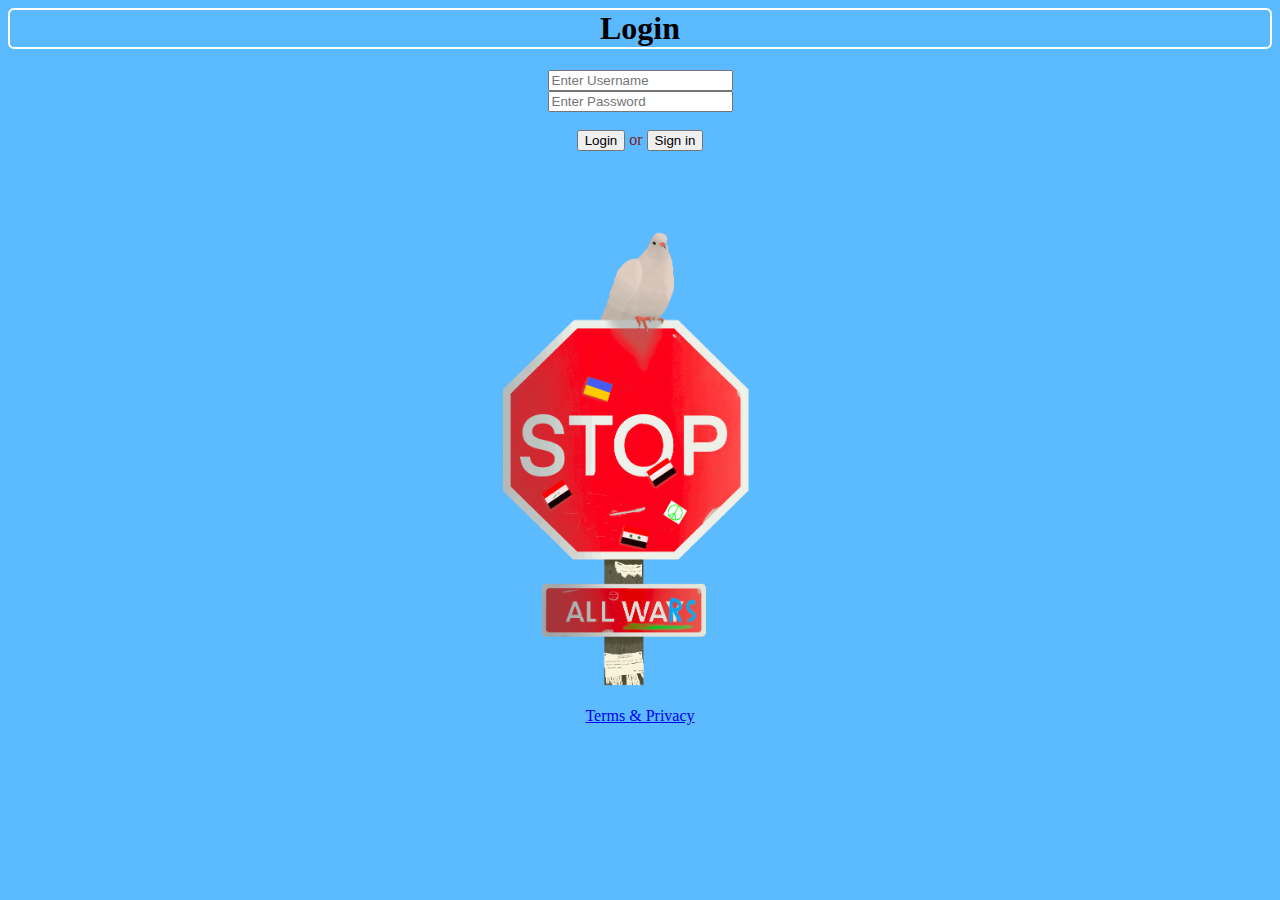
<file: weblogin/frontend/index.html>
<html>
    <center>
    <head>
        <title>Website.login</title>
        <script src="./script.js"></script>
        <style>
        body {
            color: #862020;
            background-image: url('/imgs/background.jpg');
            background-repeat: no-repeat;
            background-position: center;
            background-size: 600px 600px;
            background-color: #5bbaff;
        }
        h1 {
            color: black;
            border: 2px solid white;
            border-radius: 6px;
            font-family: Copperplate, Fantasy;
        }
        footer {
            font-family: Copperplate, Fantasy;
            vertical-align: sub;
        }
        </style>
    </head>
    <body>
        <h1 id="header"><b>Login</b></h1>
        <form>
            <input type="text" placeholder="Enter Username" id="user" required><br>
            <input type="password" placeholder="Enter Password" id="pass" required>
            <br><br>
            <button type="button" id="login" onclick="handle_button_click_login()">Login</button
            <p> or
            <button type="button" id="sign_in" onclick= "window.location.href = 'index.sign-in.html'" >Sign in</button>
        </form>
    </body>
        <br><br><br><br><br><br><br><br><br><br><br><br><br><br><br><br><br><br><br><br><br><br><br><br><br><br><br>
    <footer><br><br><br><a href="https://www.youtube.com/watch?v=j8PxqgliIno", target="_blank">Terms & Privacy</a></footer>
    </center>
</html>
</file>
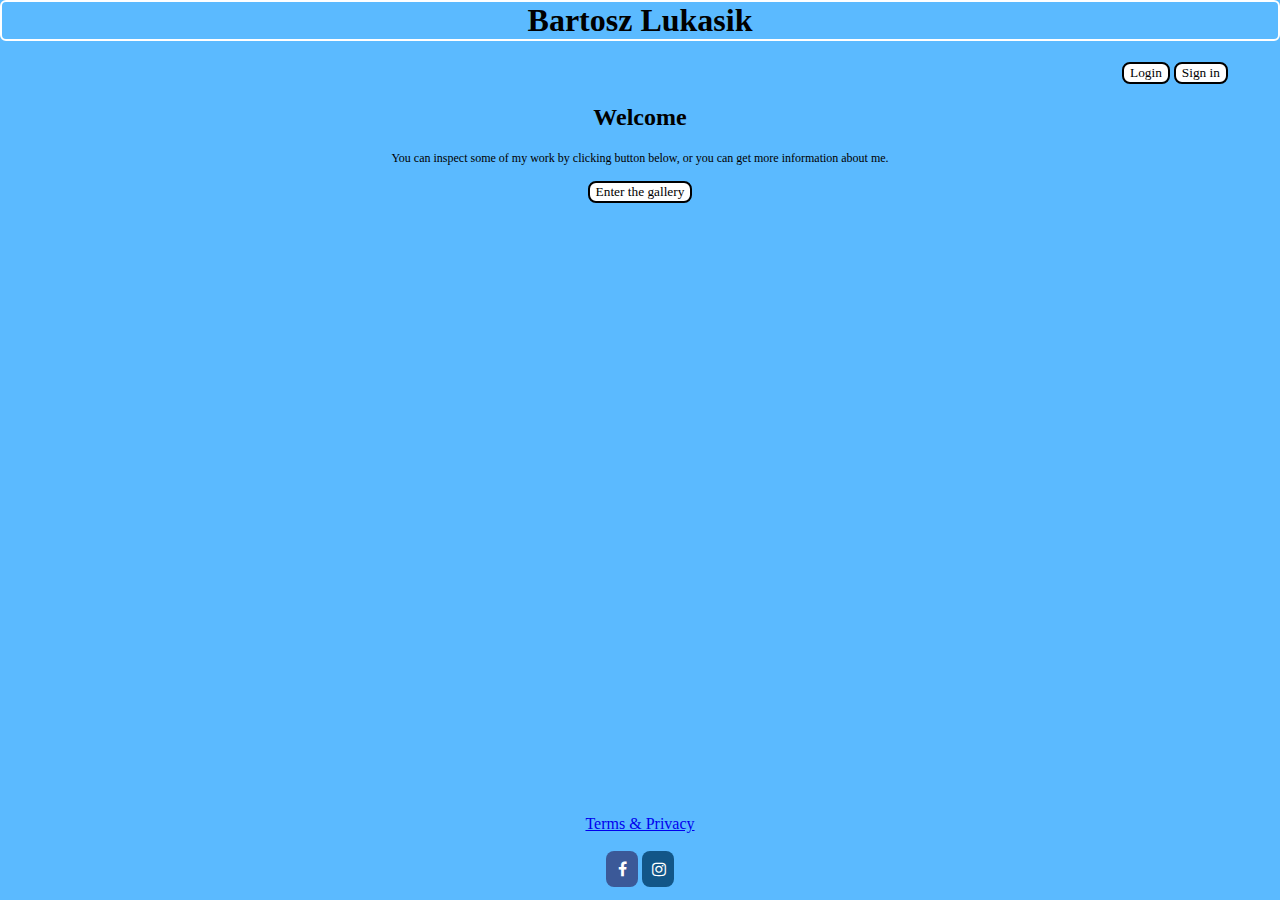
<file: weblogin/frontend/index.home.html>
<html>
        <head>
            <title>Website.home</title>
            <script src="./script.js"></script>
            <link href="styles_home.css" rel="stylesheet" media="all" />
            <link rel="stylesheet" href="https://cdnjs.cloudflare.com/ajax/libs/font-awesome/4.7.0/css/font-awesome.min.css">
        </head>
        <body>
            <div class="container">
                <h1 id="header"><b>Bartosz Lukasik</b></h1>
            <div style = "position:relative; left:535; top:0px;">
                <button type="button" id="login_transfer" onclick= "window.location.href = 'index.login.html'" >Login</button>
                <button type="button" id="sign_in_transfer" onclick= "window.location.href = 'index.sign-in.html'" >Sign in</button>
                </div>
                <h2>
                    Welcome
                </h2>
                <p>
                    You can inspect some of my work by clicking button below, or you can get more information about me. <br><br>
                    <button type="button" id="intro" onclick= "window.location.href = 'index.page-intro.html'" >Enter the gallery</button>
                </p>
        </body>
        <footer>
        <div class="container">
            <div style = "position:relative; top:600px;">
            <a href="https://www.youtube.com/watch?v=j8PxqgliIno", target="_blank">Terms & Privacy</a><br><br>
            <a href="https://www.facebook.com/profile.php?id=100006401869135" class="fa fa-facebook"></a>
            <a href="https://www.instagram.com/akaczus/" class="fa fa-instagram"></a>

        </div>
    </footer>
</html>
</file>
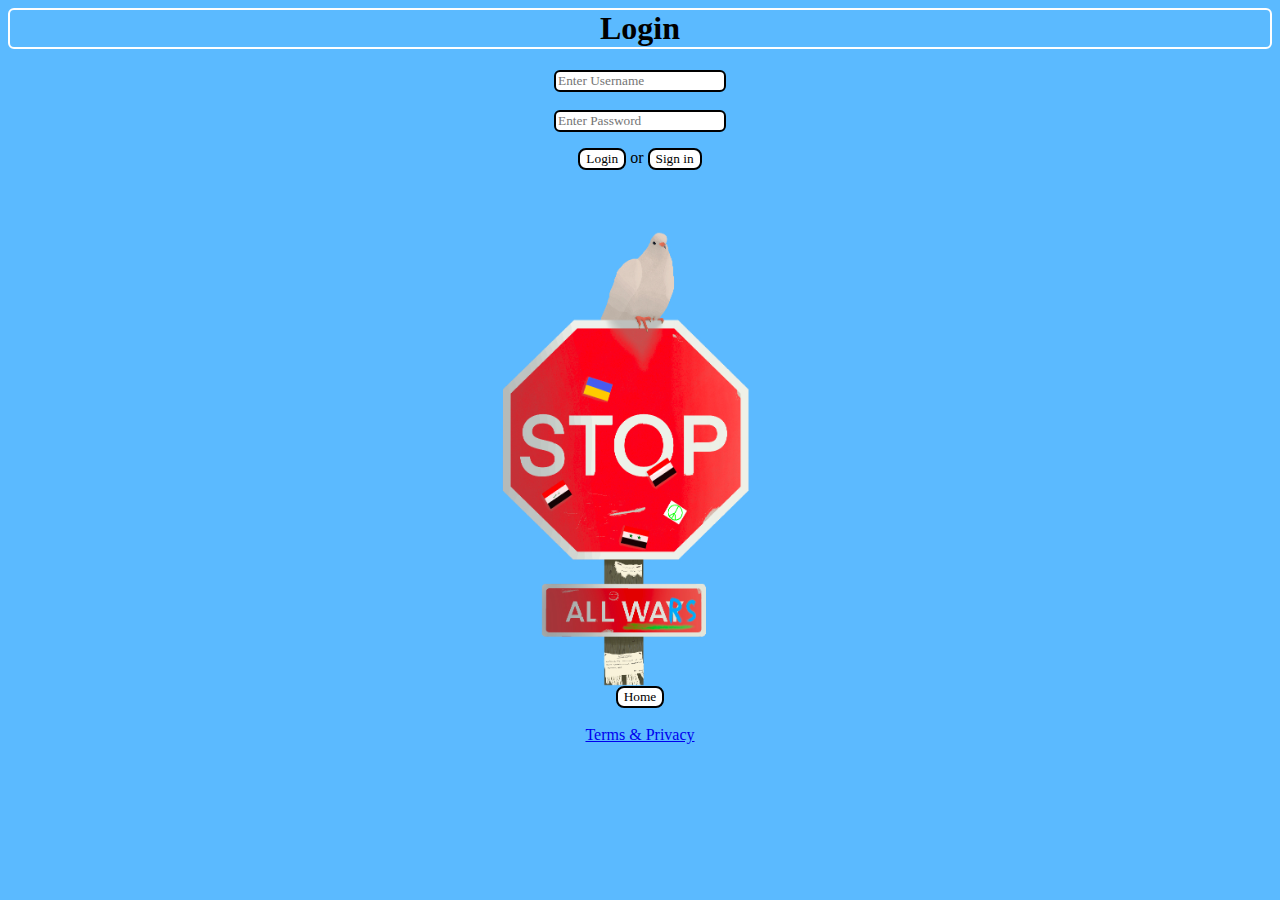
<file: weblogin/frontend/index.login.html>
<html>
        <head>
            <title>Website.login</title>
            <script src="./script.js"></script>
            <link href="styles_log-sin.css" rel="stylesheet" media="all" />
        </head>
        <body>
            <div class="container">
                <h1 id="header"><b>Login</b></h1>
                <form>
                    <input type="text" placeholder="Enter Username" id="user" required>
                    <br><br>
                    <input type="password" placeholder="Enter Password" id="pass" required>
                    <br>
                    <p>
                        <button type="button" id="login" onclick="handle_button_click_login()">Login</button>
                        or
                        <button type="button" id="sign_in" onclick= "window.location.href = 'index.sign-in.html'" >Sign in</button>
                    </p>
                </form>
            </div>
        </body>
    <footer>
        <div class="container">
            <div style = "position:relative; top:500px;">
            <button type="button" id="home" onclick= "window.location.href = 'index.home.html'" >Home</button><br><br>
            <a href="https://www.youtube.com/watch?v=j8PxqgliIno", target="_blank">Terms & Privacy</a>
        </div>
    </footer>
</html>
</file>
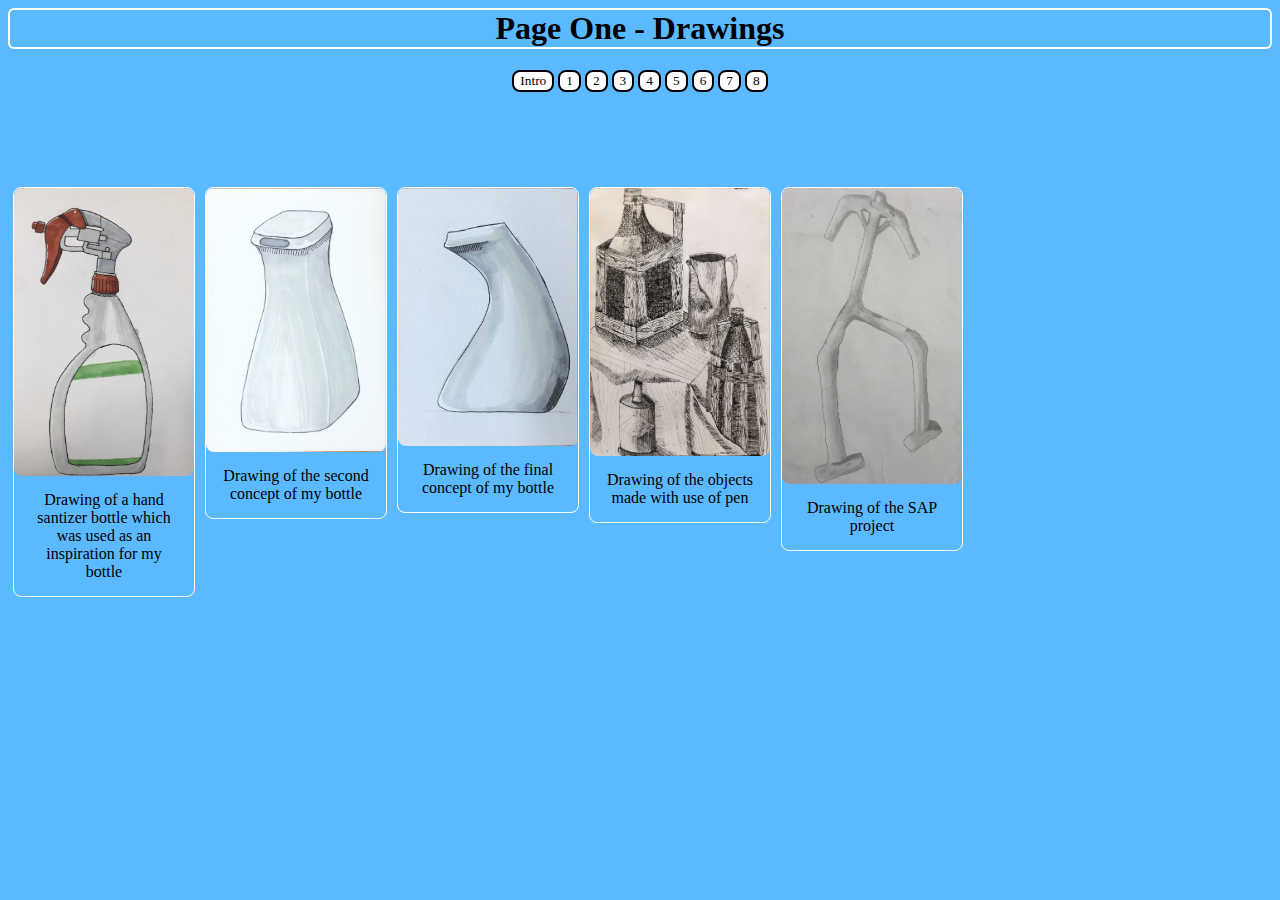
<file: weblogin/frontend/index.page-1.html>
<html>
    <head>
        <title>Website.page_one</title>
        <script src="./script.js"></script>
        <link href="styles_pages.css" rel="stylesheet" media="all" />
    </head>
    <body>
        <div class="container">
            <h1 id="header"><b>Page One - Drawings</b></h1>
            <form>
                <button type="button" id="intro" onclick= "window.location.href = 'index.page-intro.html'" >Intro</button>
                <button type="button" id="page-1" onclick= "window.location.href = 'index.page-1.html'" >1</button>
                <button type="button" id="page-2" onclick= "window.location.href = 'index.page-2.html'" >2</button>
                <button type="button" id="page-3" onclick= "window.location.href = 'index.page-3.html'" >3</button>
                <button type="button" id="page-4" onclick= "window.location.href = 'index.page-4.html'" >4</button>
                <button type="button" id="page-5" onclick= "window.location.href = 'index.page-5.html'" >5</button>
                <button type="button" id="page-6" onclick= "window.location.href = 'index.page-6.html'" >6</button>
                <button type="button" id="page-7" onclick= "window.location.href = 'index.page-7.html'" >7</button>
                <button type="button" id="page-8" onclick= "window.location.href = 'index.page-8.html'" >8</button>

                <br><br><br><br><br><br>

                <div class="gallery">
                    <a target="_blank" href="/imgs/HD_AW/HD_AW_1.jpg">
                        <img src="/imgs/HD_AW/HD_AW_1.jpg" alt="hand sanitizer bottle" width="600" height="400">
                    </a>
                    <div class="desc">Drawing of a hand santizer bottle which was used as an inspiration for my bottle</div>
                </div>

                <div class="gallery">
                    <a target="_blank" href="/imgs/HD_AW/HD_AW_2.jpeg">
                        <img src="/imgs/HD_AW/HD_AW_2.jpeg" alt="dzbankus_conc_2" width="600" height="400">
                    </a>
                    <div class="desc">Drawing of the second concept of my bottle</div>
                </div>

                <div class="gallery">
                    <a target="_blank" href="/imgs/HD_AW/HD_AW_3.jpeg">
                        <img src="/imgs/HD_AW/HD_AW_3.jpeg" alt="dzbankus_conc_3" width="600" height="400">
                    </a>
                    <div class="desc">Drawing of the final concept of my bottle</div>
                </div>

                <div class="gallery">
                    <a target="_blank" href="/imgs/HD_AW/HD_AW_4.jpeg">
                        <img src="/imgs/HD_AW/HD_AW_4.jpeg" alt="pen_awful" width="600" height="400">
                    </a>
                    <div class="desc">Drawing of the objects made with use of pen</div>
                </div>

                <div class="gallery">
                    <a target="_blank" href="/imgs/HD_AW/HD_AW_5.jpg">
                        <img src="/imgs/HD_AW/HD_AW_5.jpg" alt="SAP_Drawing" width="600" height="400">
                    </a>
                    <div class="desc">Drawing of the SAP  project</div>
                </div>
            </form>
    </body>
</html>
</file>
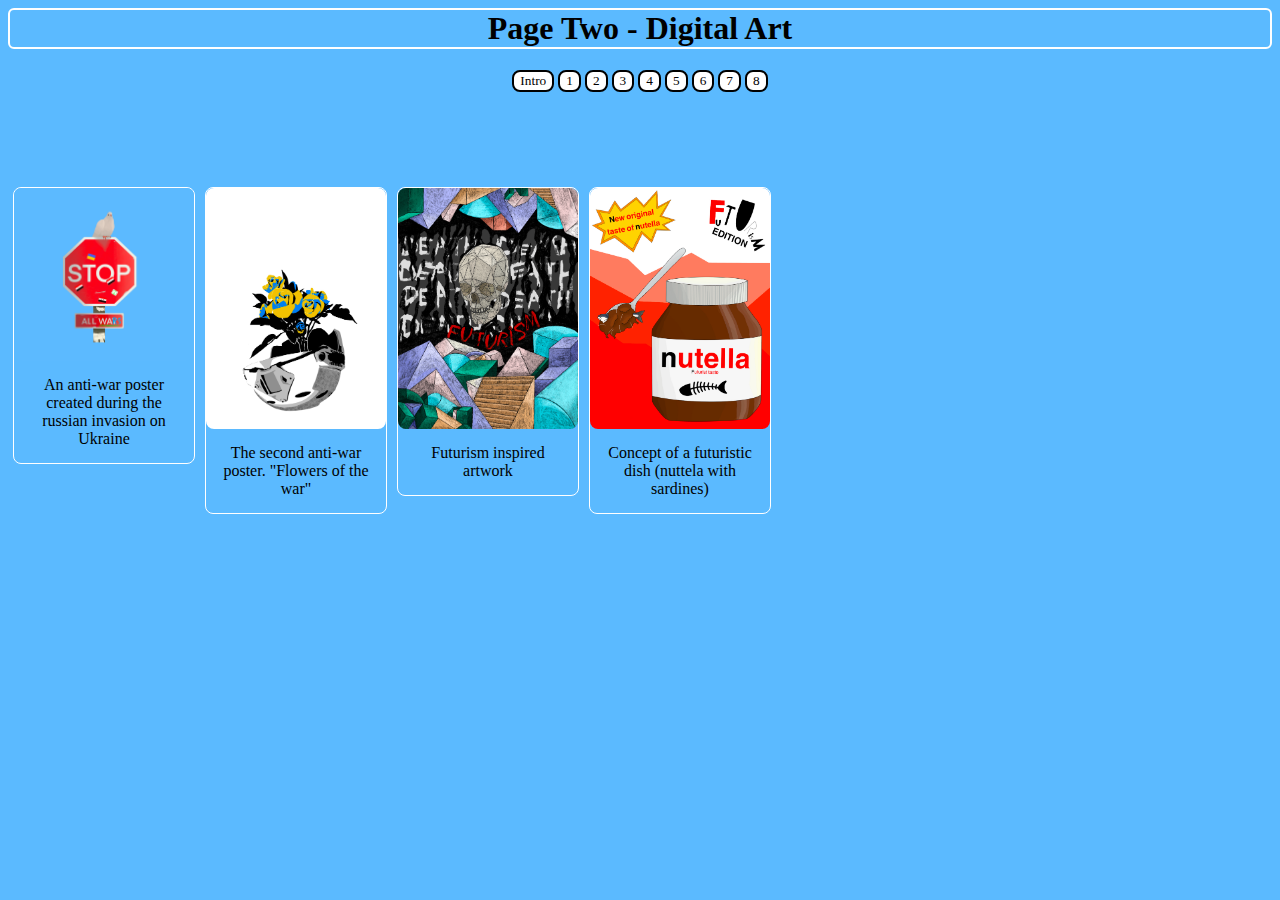
<file: weblogin/frontend/index.page-2.html>
<html>
    <head>
        <title>Website.page_two</title>
        <script src="./script.js"></script>
        <link href="styles_pages.css" rel="stylesheet" media="all" />
    </head>
    <body>
        <div class="container">
            <h1 id="header"><b>Page Two - Digital Art</b></h1>
            <form>
                <button type="button" id="intro" onclick= "window.location.href = 'index.page-intro.html'" >Intro</button>
                <button type="button" id="page-1" onclick= "window.location.href = 'index.page-1.html'" >1</button>
                <button type="button" id="page-2" onclick= "window.location.href = 'index.page-2.html'" >2</button>
                <button type="button" id="page-3" onclick= "window.location.href = 'index.page-3.html'" >3</button>
                <button type="button" id="page-4" onclick= "window.location.href = 'index.page-4.html'" >4</button>
                <button type="button" id="page-5" onclick= "window.location.href = 'index.page-5.html'" >5</button>
                <button type="button" id="page-6" onclick= "window.location.href = 'index.page-6.html'" >6</button>
                <button type="button" id="page-7" onclick= "window.location.href = 'index.page-7.html'" >7</button>
                <button type="button" id="page-8" onclick= "window.location.href = 'index.page-8.html'" >8</button>

                <br><br><br><br><br><br>

                <div class="gallery">
                    <a target="_blank" href="/imgs/DA_AW/DA_AW_1.jpg">
                        <img src="/imgs/DA_AW/DA_AW_1.jpg" alt="AntiWar Poster" width="600" height="400">
                    </a>
                    <div class="desc">An anti-war poster created during the russian invasion on Ukraine </div>
                </div>

                <div class="gallery">
                    <a target="_blank" href="/imgs/DA_AW/DA_AW_2.jpg">
                        <img src="/imgs/DA_AW/DA_AW_2.jpg" alt="Flowers of the war" width="600" height="400">
                    </a>
                    <div class="desc">The second anti-war poster. "Flowers of the war"</div>
                </div>

                <div class="gallery">
                    <a target="_blank" href="/imgs/DA_AW/DA_AW_3.jpg">
                        <img src="/imgs/DA_AW/DA_AW_3.jpg" alt="futurism" width="600" height="400">
                    </a>
                    <div class="desc">Futurism inspired artwork</div>
                </div>

                <div class="gallery">
                    <a target="_blank" href="/imgs/DA_AW/DA_AW_4.jpg">
                        <img src="/imgs/DA_AW/DA_AW_4.jpg" alt="sardella" width="600" height="400">
                    </a>
                    <div class="desc">Concept of a futuristic dish (nuttela with sardines)</div>
                </div>
            </form>
    </body>
</html>
</file>
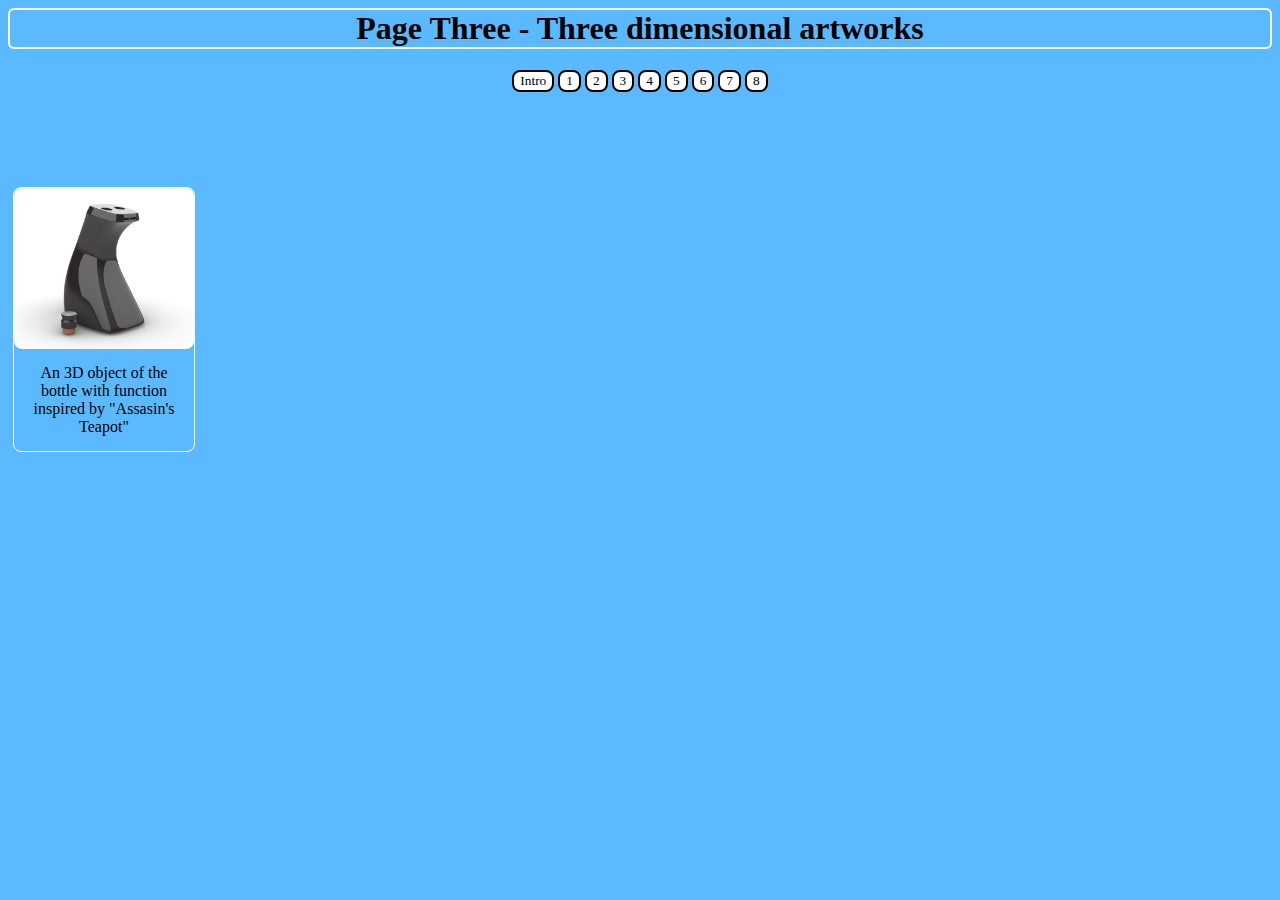
<file: weblogin/frontend/index.page-3.html>
<html>
    <head>
        <title>Website.page_three</title>
        <script src="./script.js"></script>
        <link href="styles_pages.css" rel="stylesheet" media="all" />
    </head>
    <body>
        <div class="container">
            <h1 id="header"><b>Page Three - Three dimensional artworks</b></h1>
            <form>
                <button type="button" id="intro" onclick= "window.location.href = 'index.page-intro.html'" >Intro</button>
                <button type="button" id="page-1" onclick= "window.location.href = 'index.page-1.html'" >1</button>
                <button type="button" id="page-2" onclick= "window.location.href = 'index.page-2.html'" >2</button>
                <button type="button" id="page-3" onclick= "window.location.href = 'index.page-3.html'" >3</button>
                <button type="button" id="page-4" onclick= "window.location.href = 'index.page-4.html'" >4</button>
                <button type="button" id="page-5" onclick= "window.location.href = 'index.page-5.html'" >5</button>
                <button type="button" id="page-6" onclick= "window.location.href = 'index.page-6.html'" >6</button>
                <button type="button" id="page-7" onclick= "window.location.href = 'index.page-7.html'" >7</button>
                <button type="button" id="page-8" onclick= "window.location.href = 'index.page-8.html'" >8</button>

                <br><br><br><br><br><br>

                <div class="gallery">
                    <a target="_blank" href="/imgs/3D_AW/3D_AW_1.PNG">
                        <img src="/imgs/3D_AW/3D_AW_1.PNG" alt="Dzbankus" width="600" height="400">
                    </a>
                    <div class="desc">An 3D object of the bottle with function inspired by "Assasin's Teapot"</div>
                </div>
            </form>
    </body>
</html>
</file>
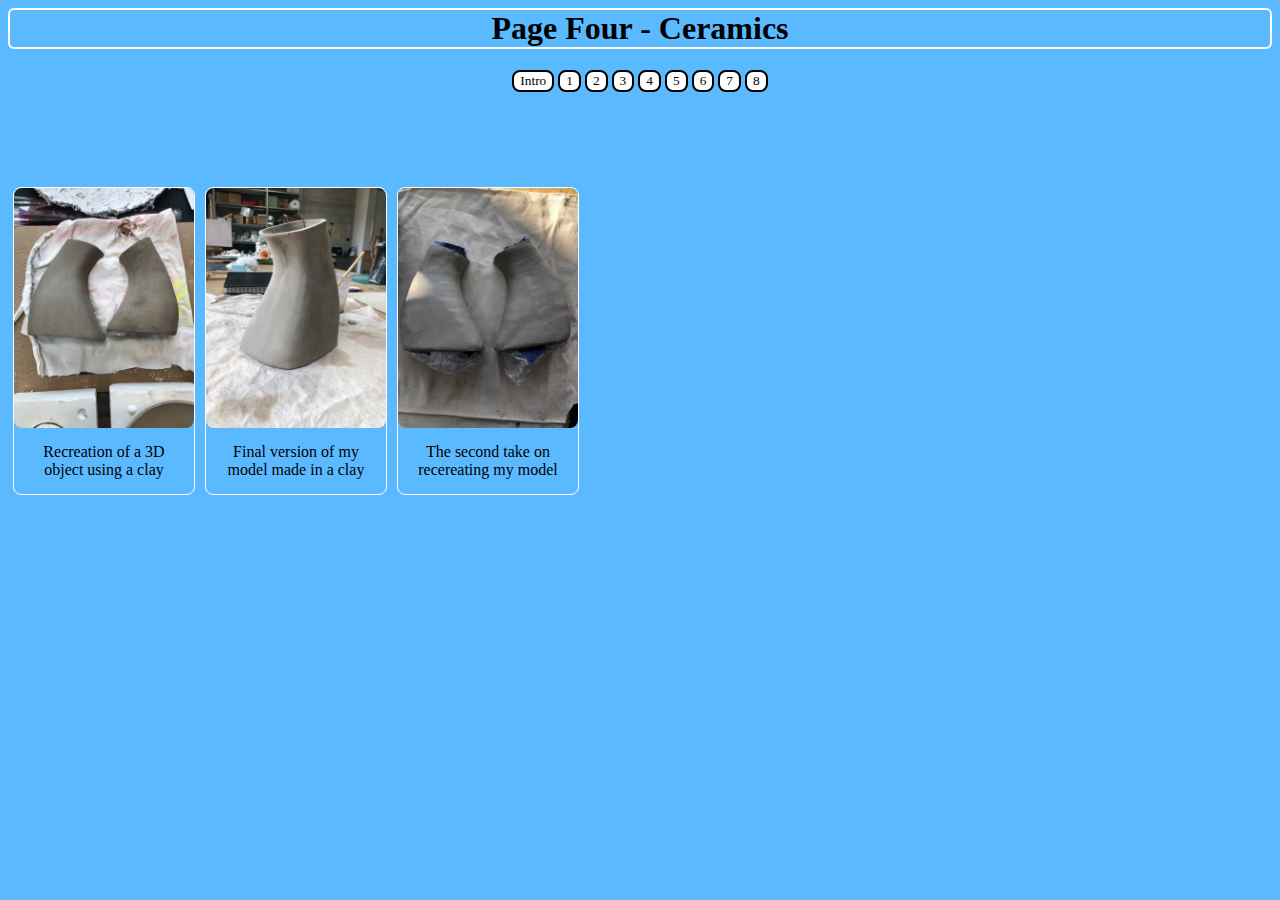
<file: weblogin/frontend/index.page-4.html>
<html>
    <head>
        <title>Website.page_four</title>
        <script src="./script.js"></script>
        <link href="styles_pages.css" rel="stylesheet" media="all" />
    </head>
    <body>
        <div class="container">
            <h1 id="header"><b>Page Four - Ceramics</b></h1>
            <form>
                <button type="button" id="intro" onclick= "window.location.href = 'index.page-intro.html'" >Intro</button>
                <button type="button" id="page-1" onclick= "window.location.href = 'index.page-1.html'" >1</button>
                <button type="button" id="page-2" onclick= "window.location.href = 'index.page-2.html'" >2</button>
                <button type="button" id="page-3" onclick= "window.location.href = 'index.page-3.html'" >3</button>
                <button type="button" id="page-4" onclick= "window.location.href = 'index.page-4.html'" >4</button>
                <button type="button" id="page-5" onclick= "window.location.href = 'index.page-5.html'" >5</button>
                <button type="button" id="page-6" onclick= "window.location.href = 'index.page-6.html'" >6</button>
                <button type="button" id="page-7" onclick= "window.location.href = 'index.page-7.html'" >7</button>
                <button type="button" id="page-8" onclick= "window.location.href = 'index.page-8.html'" >8</button>

                <br><br><br><br><br><br>

                <div class="gallery">
                    <a target="_blank" href="/imgs/C_AW/C_AW_1.JPG">
                        <img src="/imgs/C_AW/C_AW_1.JPG" alt="Dzbankus_ceramics" width="600" height="400">
                    </a>
                    <div class="desc">Recreation of a 3D object using a clay</div>
                </div>

                <div class="gallery">
                    <a target="_blank" href="/imgs/C_AW/C_AW_2.JPG">
                        <img src="/imgs/C_AW/C_AW_2.JPG" alt="Dzbankus_ceramics_final" width="600" height="400">
                    </a>
                    <div class="desc">Final version of my model made in a clay</div>
                </div>

                <div class="gallery">
                    <a target="_blank" href="/imgs/C_AW/C_AW_3.JPG">
                        <img src="/imgs/C_AW/C_AW_3.JPG" alt="Dzbankus_ceramics" width="600" height="400">
                    </a>
                    <div class="desc">The second take on recereating my model</div>
                </div>
            </form>
    </body>
</html>
</file>
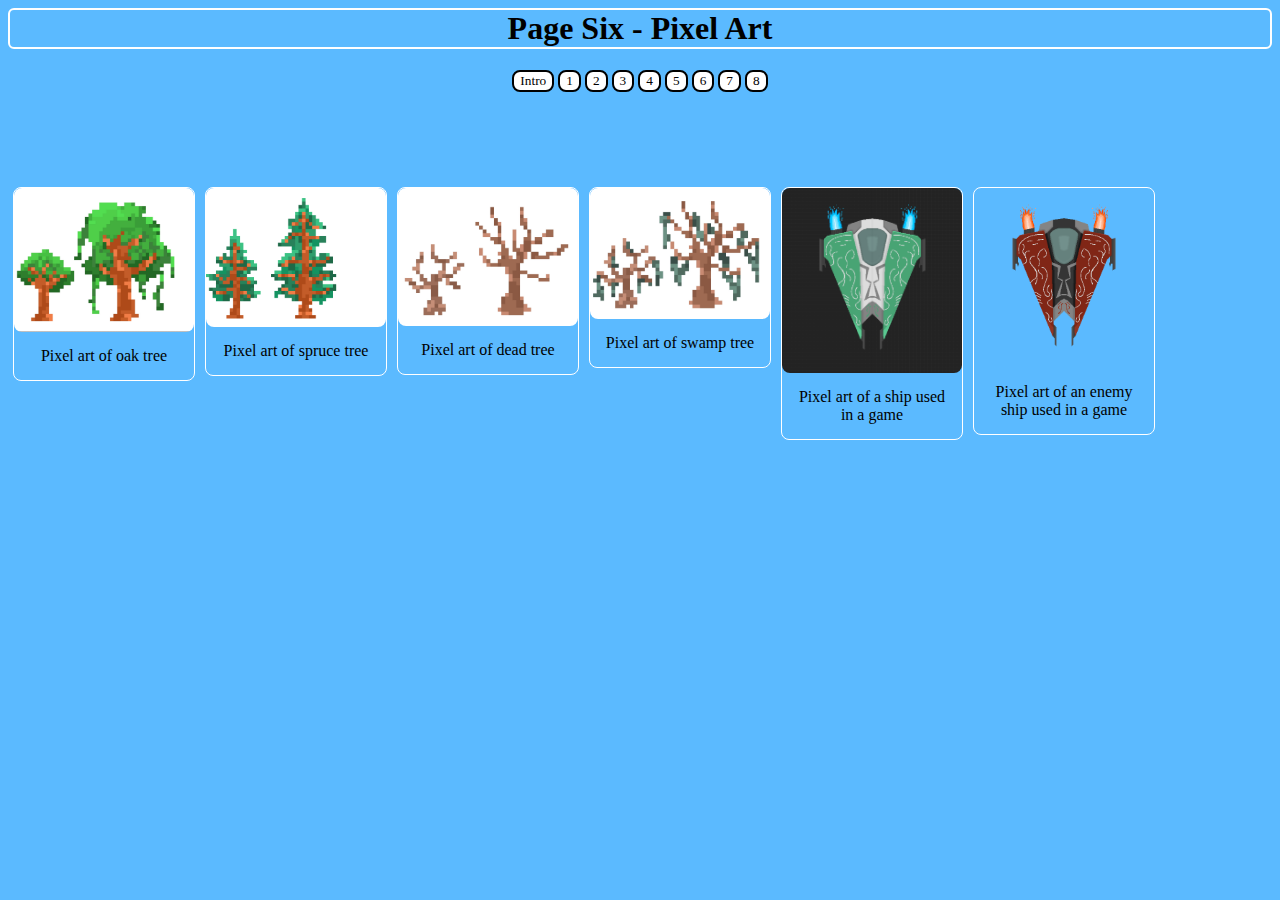
<file: weblogin/frontend/index.page-6.html>
<html>

    <head>
        <title>Website.page_six</title>
        <script src="./script.js"></script>
        <link href="styles_pages.css" rel="stylesheet" media="all" />
    </head>
    <body>
        <div class="container">
            <h1 id="header"><b>Page Six - Pixel Art</b></h1>
            <form>
                <button type="button" id="intro" onclick= "window.location.href = 'index.page-intro.html'" >Intro</button>
                <button type="button" id="page-1" onclick= "window.location.href = 'index.page-1.html'" >1</button>
                <button type="button" id="page-2" onclick= "window.location.href = 'index.page-2.html'" >2</button>
                <button type="button" id="page-3" onclick= "window.location.href = 'index.page-3.html'" >3</button>
                <button type="button" id="page-4" onclick= "window.location.href = 'index.page-4.html'" >4</button>
                <button type="button" id="page-5" onclick= "window.location.href = 'index.page-5.html'" >5</button>
                <button type="button" id="page-6" onclick= "window.location.href = 'index.page-6.html'" >6</button>
                <button type="button" id="page-7" onclick= "window.location.href = 'index.page-7.html'" >7</button>
                <button type="button" id="page-8" onclick= "window.location.href = 'index.page-8.html'" >8</button>

                <br><br><br><br><br><br>

                <div class="gallery">
                    <a target="_blank" href="/imgs/PXA_AW/PXA_AW_1.jpg">
                        <img src="/imgs/PXA_AW/PXA_AW_1.jpg" alt="Tree_1" width="600" height="400">
                    </a>
                    <div class="desc">Pixel art of oak tree</div>
                </div>

                <div class="gallery">
                    <a target="_blank" href="/imgs/PXA_AW/PXA_AW_2.jpg">
                        <img src="/imgs/PXA_AW/PXA_AW_2.jpg" alt="Tree_2" width="600" height="400">
                    </a>
                    <div class="desc">Pixel art of spruce tree</div>
                </div>

                <div class="gallery">
                    <a target="_blank" href="/imgs/PXA_AW/PXA_AW_3.jpg">
                        <img src="/imgs/PXA_AW/PXA_AW_3.jpg" alt="Tree_3" width="600" height="400">
                    </a>
                    <div class="desc">Pixel art of dead tree</div>
                </div>

                <div class="gallery">
                    <a target="_blank" href="/imgs/PXA_AW/PXA_AW_4.jpg">
                        <img src="/imgs/PXA_AW/PXA_AW_4.jpg" alt="Tree_4" width="600" height="400">
                    </a>
                    <div class="desc">Pixel art of swamp tree</div>
                </div>

                <div class="gallery">
                    <a target="_blank" href="/imgs/PXA_AW/PXA_AW_5.jpg">
                        <img src="/imgs/PXA_AW/PXA_AW_5.jpg" alt="Shipus" width="600" height="400">
                    </a>
                    <div class="desc">Pixel art of a ship used in a game</div>
                </div>

                <div class="gallery">
                    <a target="_blank" href="/imgs/PXA_AW/PXA_AW_6.png">
                        <img src="/imgs/PXA_AW/PXA_AW_6.png" alt="E_Shipus" width="600" height="400">
                    </a>
                    <div class="desc">Pixel art of an enemy ship used in a game</div>
                </div>
            </form>
    </body>
</html>
</file>
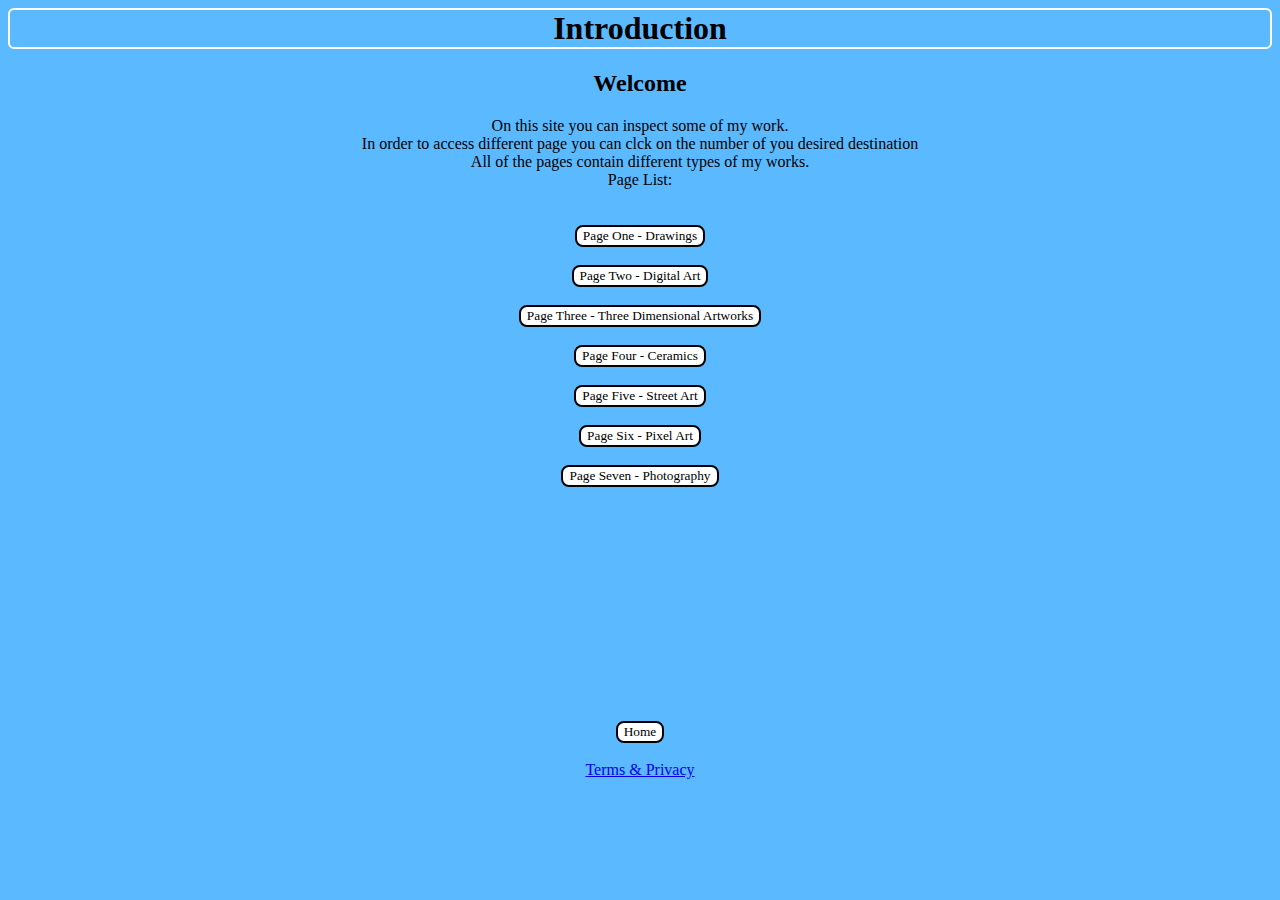
<file: weblogin/frontend/index.page-intro.html>
<html>
    <head>
        <title>Website.intro</title>
        <script src="./script.js"></script>
        <link href="styles_pages.css" rel="stylesheet" media="all" />
    </head>
    <body>
        <div class="container">
            <h1 id="header"><b>Introduction</b></h1>
            <form>
                <h2 id="header">Welcome</h2>
            <p>
                On this site you can inspect some of my work.<br>
                In order to access different page you can clck on the number of you desired destination<br>
                All of the pages contain different types of my works.<br>
                Page List: <br><br><br>
                <button type="button" id="Page-1" onclick= "window.location.href = 'index.page-1.html'" >Page One - Drawings</button><br><br>
                <button type="button" id="Page-2" onclick= "window.location.href = 'index.page-2.html'" >Page Two - Digital Art</button><br><br>
                <button type="button" id="Page-3" onclick= "window.location.href = 'index.page-3.html'" >Page Three - Three Dimensional Artworks</button><br><br>
                <button type="button" id="Page-4" onclick= "window.location.href = 'index.page-4.html'" >Page Four - Ceramics</button><br><br>
                <button type="button" id="Page-5" onclick= "window.location.href = 'index.page-5.html'" >Page Five - Street Art</button><br><br>
                <button type="button" id="Page-6" onclick= "window.location.href = 'index.page-6.html'" >Page Six - Pixel Art</button><br><br>
                <button type="button" id="Page-7" onclick= "window.location.href = 'index.page-7.html'" >Page Seven - Photography</button><br><br>
            </p>
            </form>
    </body>
     <footer>
        <div class="container">
            <div style = "position:relative; top:200px;">
            <button type="button" id="home" onclick= "window.location.href = 'index.home.html'" >Home</button><br><br>
            <a href="https://www.youtube.com/watch?v=j8PxqgliIno", target="_blank">Terms & Privacy</a>
        </div>
    </footer>
</html>
</file>
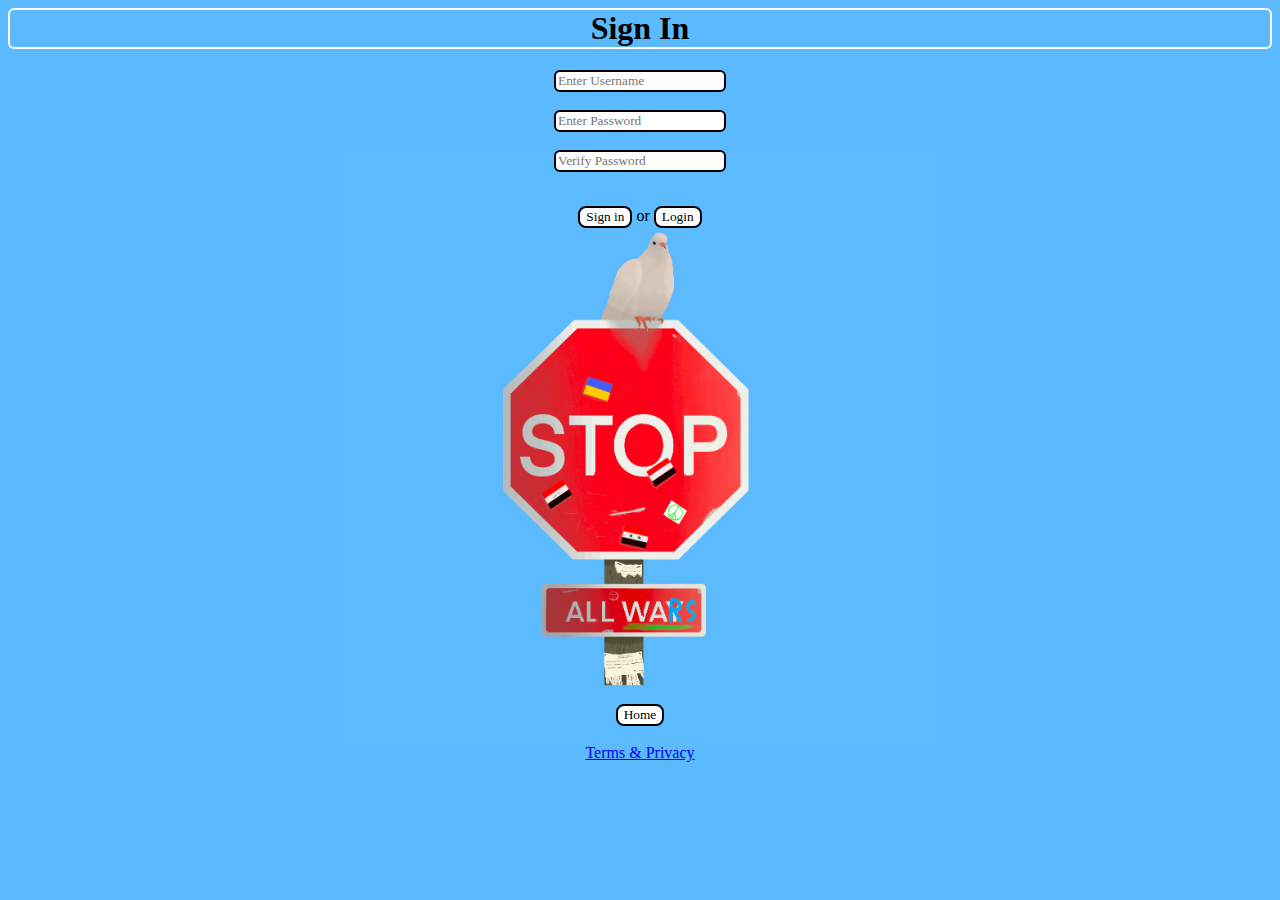
<file: weblogin/frontend/index.sign-in.html>
<html>
    <center>
    <head>
        <title>Website.sign_in</title>
        <script src="./script.js"></script>
        <head>
        <title>Website.login</title>
        <script src="./script.js"></script>
        <link href="styles_log-sin.css" rel="stylesheet" media="all" />
    </head>
    <body>
        <div class="container">
            <h1 id="header"><b>Sign In</b></h1>

            <form>
                <input type="text" placeholder="Enter Username" id="user" required>
                <br><br>
                <input type="password" placeholder="Enter Password" id="pass" required>
                <br><br>
                <input type="password" placeholder="Verify Password" id="pass_ver" required><br>
                <p>
                    <br><button type="button" id="sign_in" onclick="handle_button_click_signin()">Sign in</button>
                     or
                    <button type="button" id="login" onclick= "window.location.href = 'index.login.html'" >Login</button>
                </p>
            </form>
    </body>
    <footer>
        <div style = "position:relative; top:460px;">
        <button type="button" id="home" onclick= "window.location.href = 'index.home.html'" >Home</button><br><br>
        <a href="https://www.youtube.com/watch?v=j8PxqgliIno", target="_blank">Terms & Privacy</a>
    </footer>
    </center>
</html>
</file>
<file: weblogin/frontend/styles_home.css>
.container {
    text-align: center;
}
body {
    color: black;
    background-repeat: no-repeat;
    background-position: center;
    background-size: 600px 600px;
    background-color: #5bbaff;
    margin: 0;
}
h1 {
    color: black;
    border: 2px solid white;
    border-radius: 6px;
    font-family: Copperplate, Fantasy;
}
footer {
    font-family: Copperplate, Fantasy;
    vertical-align: sub;
}
button {
    background-color: white;
    color: black;
    border: 2px solid black;
    border-radius: 8px;
    font-family: Copperplate, Fantasy;
    cursor: pointer;
}
p {
    color: black;
    font-family: Copperplate, Fantasy;
    font-size: 12px;
}
h2 {
    color: black;
    font-family: Copperplate, Fantasy;
}
.fa {
    padding: 10px;
    width: 12px;
    text-align: center;
    text-decoration: none;
    border-radius: 8px;
}
.fa:hover {
    opacity: 0.7;
}
.fa-facebook {
    background: #3B5998;
    color: white;
}
.fa-instagram {
    background: #125688;
    color: white;
}
img {
    width: 600px;
    height: 600px;
    border-radius: 8px;
}
</file>
<file: weblogin/frontend/styles_log-sin.css>
.container {
    text-align: center;
}
body {
    color: black;
    background-image: url('/imgs/DA_AW/DA_AW_1.jpg');
    background-repeat: no-repeat;
    background-position: center;
    background-size: 600px 600px;
    background-color: #5bbaff;
}
h1 {
    color: black;
    border: 2px solid white;
    border-radius: 6px;
    font-family: Copperplate, Fantasy;
}
footer {
    font-family: Copperplate, Fantasy;
    vertical-align: sub;
}
button {
    background-color: white;
    color: black;
    border: 2px solid black;
    border-radius: 8px;
    font-family: Copperplate, Fantasy;
    cursor: pointer;
}
p {
    color: black;
    font-family: Copperplate, Fantasy;
}
input[type=text] {
    border: 2px solid black;
    border-radius: 6px;
    font-family: Copperplate, Fantasy;
}
input[type=password] {
    border: 2px solid black;
    border-radius: 6px;
    font-family: Copperplate, Fantasy;
}
</file>
<file: weblogin/frontend/styles_pages.css>
.container {
    text-align: center;
}
body {
    color: black;
    background-color: #5bbaff;
}
h1 {
    color: black;
    border: 2px solid white;
    border-radius: 6px;
    font-family: Copperplate, Fantasy;
}
h2 {
    color: black;
    font-family: Copperplate, Fantasy;
}
p {
    color: black;
    font-family: Copperplate, Fantasy;
}
div.gallery {
    margin: 5px;
    float: left;
    width: 180px;
    border: 1px solid white;
    border-radius: 8px;
}
div.gallery:hover {
    border: 2px solid black;
    border-radius: 8px;
}
div.gallery img {
    width: 100%;
    height: auto;
    border-radius: 8px;
}
div.desc {
    padding: 15px;
    text-align: center;
    font-family: Copperplate, Fantasy;
}
button {
    background-color: white;
    color: black;
    border: 2px solid black;
    border-radius: 8px;
    font-family: Copperplate, Fantasy;
    cursor: pointer;
}
footer {
    font-family: Copperplate, Fantasy;
    vertical-align: sub;
</file>
